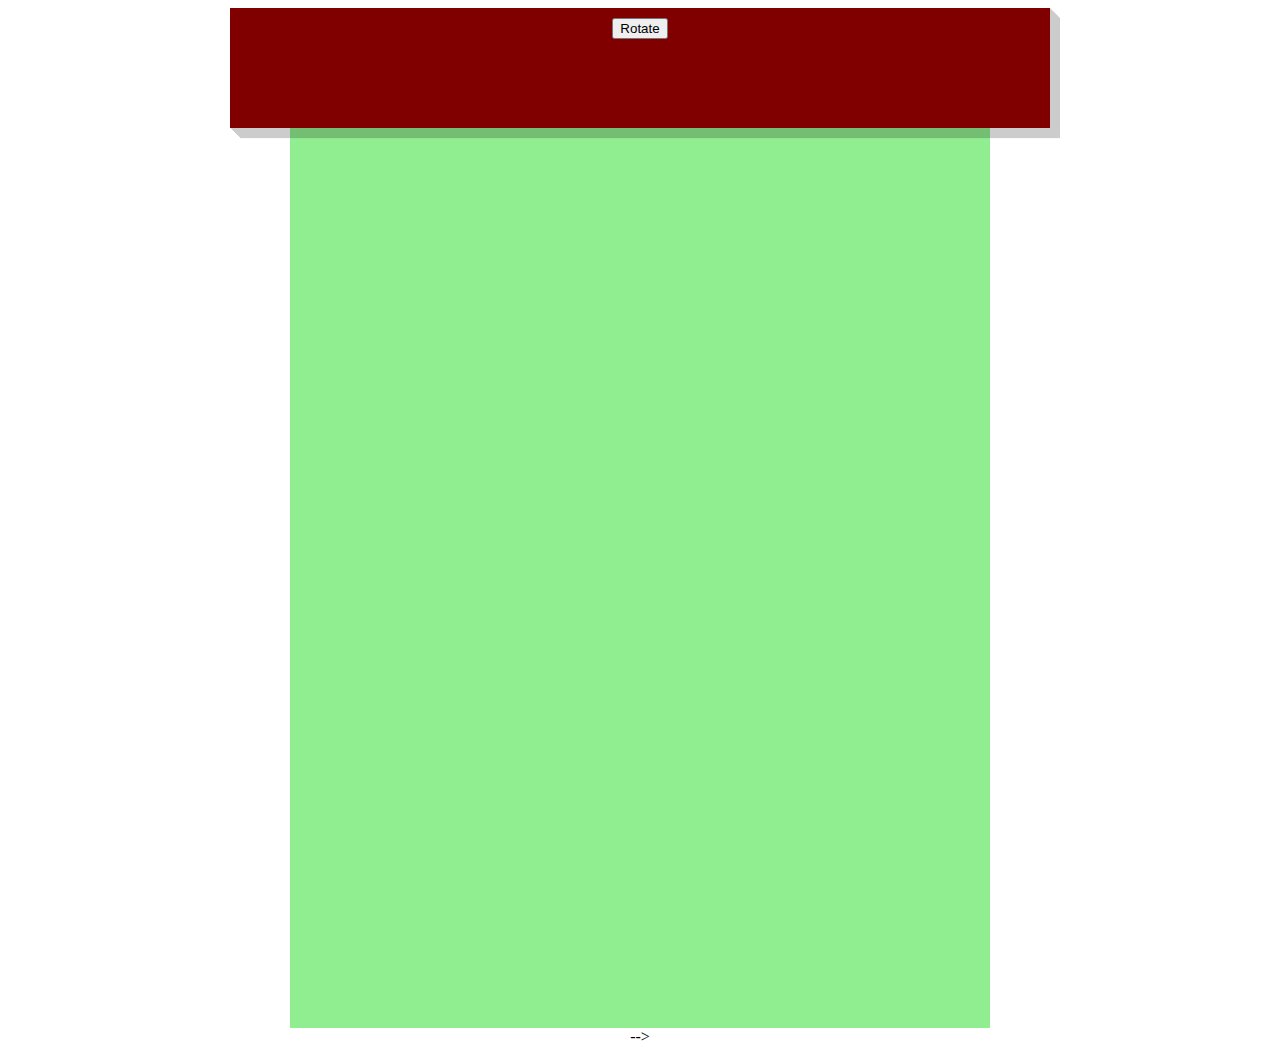
<file: index.html>
<!DOCTYPE html>
<html>
<head>
	<title>Exam</title>
	<style type="text/css">

		html,body {
			height: 100%;
		}
		.shadow {
			padding: 10px;
			z-index: 3;
			background: maroon;
			position: relative;
			width: 800px;
			height: 100px;
		}

		.shadow:after{
			z-index: 2;
			content: "";
			position: absolute;
			bottom: -10px;
			left: 5px;
			width: 100%;
			height: 10px;
			background: black;
			opacity: .2;
			-webkit-transform: skewX(45deg); 
			-moz-transform: skewX(45deg); 
			-ms-transform: skewX(45deg); 
			-o-transform: skewX(45deg); 
			transform: skewX(45deg); 
		}

		.shadow:before{
			z-index: 2;
			content: "";
			position: absolute;
			right: -10px;
			top: 5px;
			width: 10px;
			height: 100%;
			background: black;
			opacity: .2;
			-webkit-transform: skewY(45deg); 
			-moz-transform: skewY(45deg); 
			-ms-transform: skewY(45deg); 
			-o-transform: skewY(45deg); 
			transform: skewY(45deg); 
		}

		.scene {
			perspective : 500px;
			width: 700px;
			height: 100%;
			position: relative;
		}

		.tower {
			position: absolute;
			top: 0;
			left: 0;
			height: 100%;
			width: 700px;
			background: lightgreen;
			transition: transform .3s linear;
			transform-origin: 50% 50% -350px;
			transform: rotateY(0deg);
		}

		/*.scene:hover .tower {
			transform: rotateY(90deg);
		}*/
	</style>
</head>
<body>
<div align="center" style="height: 100%">
	<div class="shadow">
		<button type="button" onclick="rotate()">
			Rotate
		</button>
		<script type="text/javascript">
		var angle = 0;

		function rotate () {			
			var towers = document.getElementsByClassName('tower');
			angle += 90;
			for(i = 0; i < towers.length ; i++){
				var deg = towers[i].style.transform.replace('rotateY(','');
				deg = deg.replace('deg)','');
				towers[i].style.transform = 'rotateY(' + (parseInt(deg)+90) + 'deg)';
			}
		}
		</script>
	</div>
	<div class="scene">
		<div class="tower" style="transform: rotateY(90deg);"></div>
		<div class="tower" style="transform: rotateY(180deg);"></div>
		<div class="tower" style="transform: rotateY(270deg);"></div>
		<div class="tower" style="transform: rotateY(0deg);"></div>	
	</div> -->
</div>	
</body>
</html>
</file>
